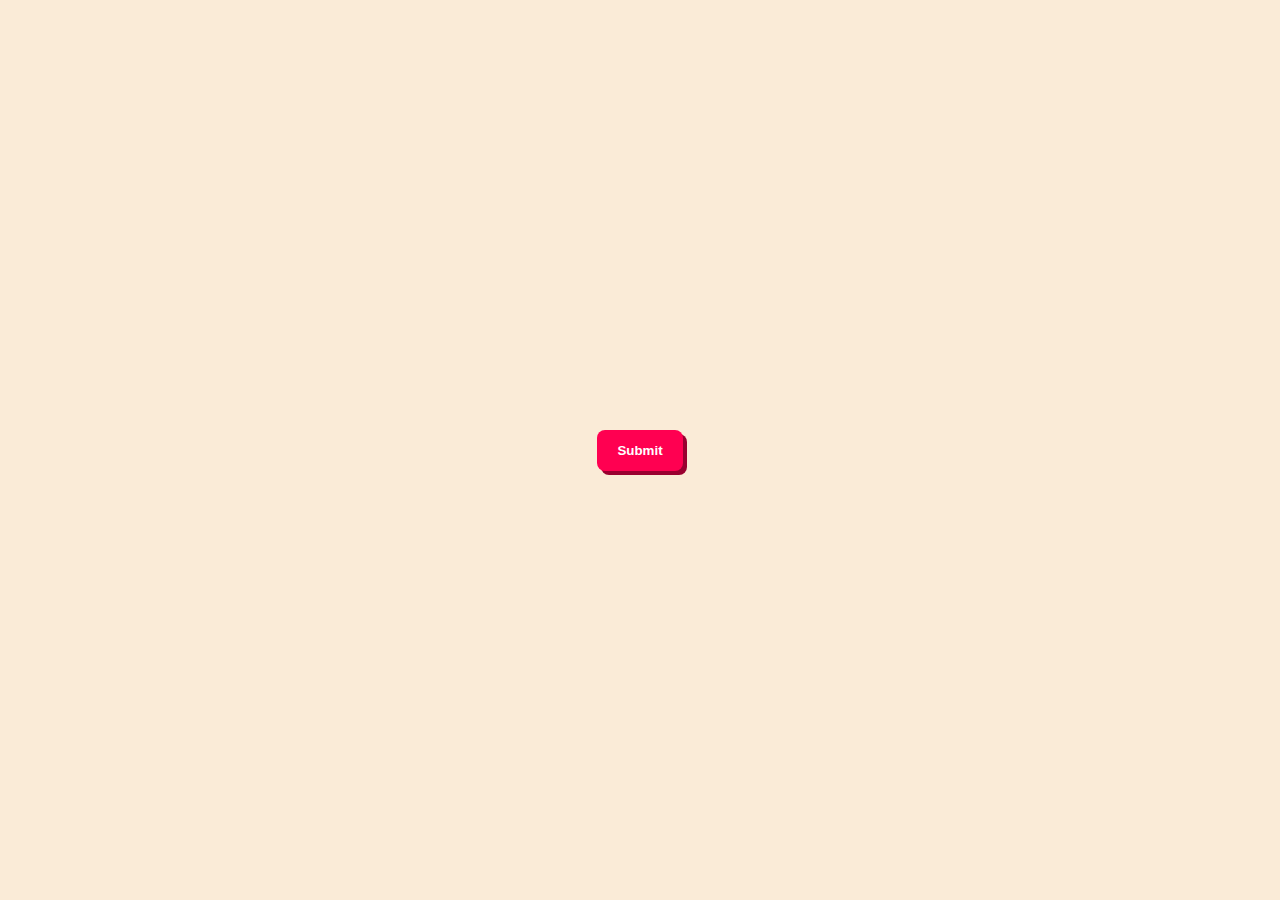
<file: AnalogButton/index.html>
<!DOCTYPE html>
<html lang="en">
<head>
    <meta charset="UTF-8">
    <meta http-equiv="X-UA-Compatible" content="IE=edge">
    <meta name="viewport" content="width=device-width, initial-scale=1.0">
    <title>Document</title>
</head>
<body>
    <style>
        body {
            margin: 0;
            padding: 0;
            height: 100vh;
            background-color: antiquewhite;
            display: flex;
            justify-content: center;
            align-items: center;
        }
        button {
            display: block;
            background-color: #ff0051;
            box-shadow: hsl(341, 100%, 30%) 4px 4px 0;
            border-radius: 8px;
            padding: 13px 20px;
            color: white;
            font-weight: 600;
            border: none;
            transition: transform 200ms, box-shadow 200ms;
        }

        button:active {
            transform: translateX(4px) translateY(4px);
            box-shadow: 0 0 0 #094c66;
        }
    </style>
    <button>
        Submit
    </button>
</body>
</html>
</file>
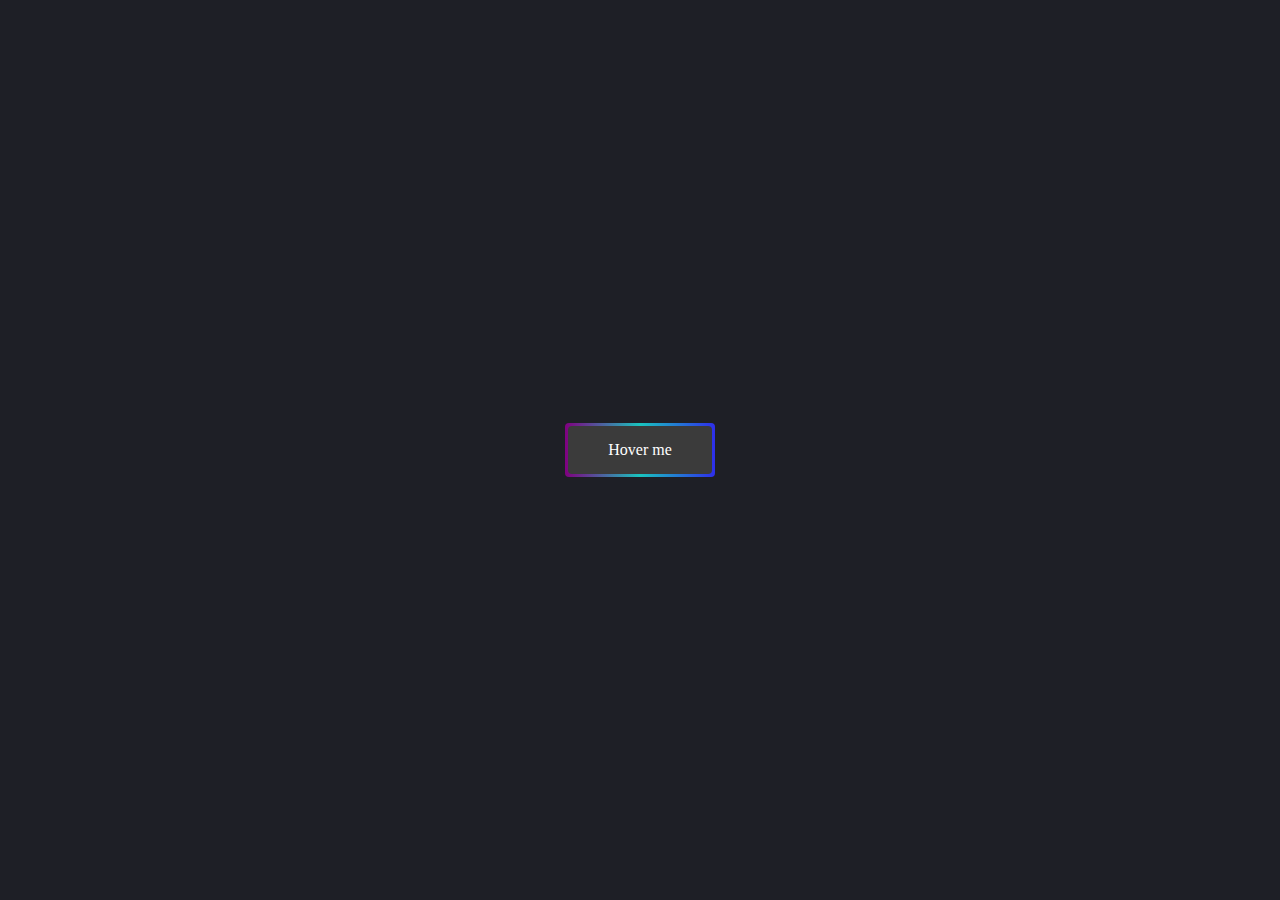
<file: animatedButton/index.html>
<!DOCTYPE html>
<html lang="en">
<head>
    <meta charset="UTF-8">
    <meta http-equiv="X-UA-Compatible" content="IE=edge">
    <meta name="viewport" content="width=device-width, initial-scale=1.0">
    <link rel="stylesheet" href="style.css">
    <title>Document</title>
</head>
<body>
    <a href="#" class="container">
        <span>Hover me</span>
    </a>
</body>
</html>
</file>
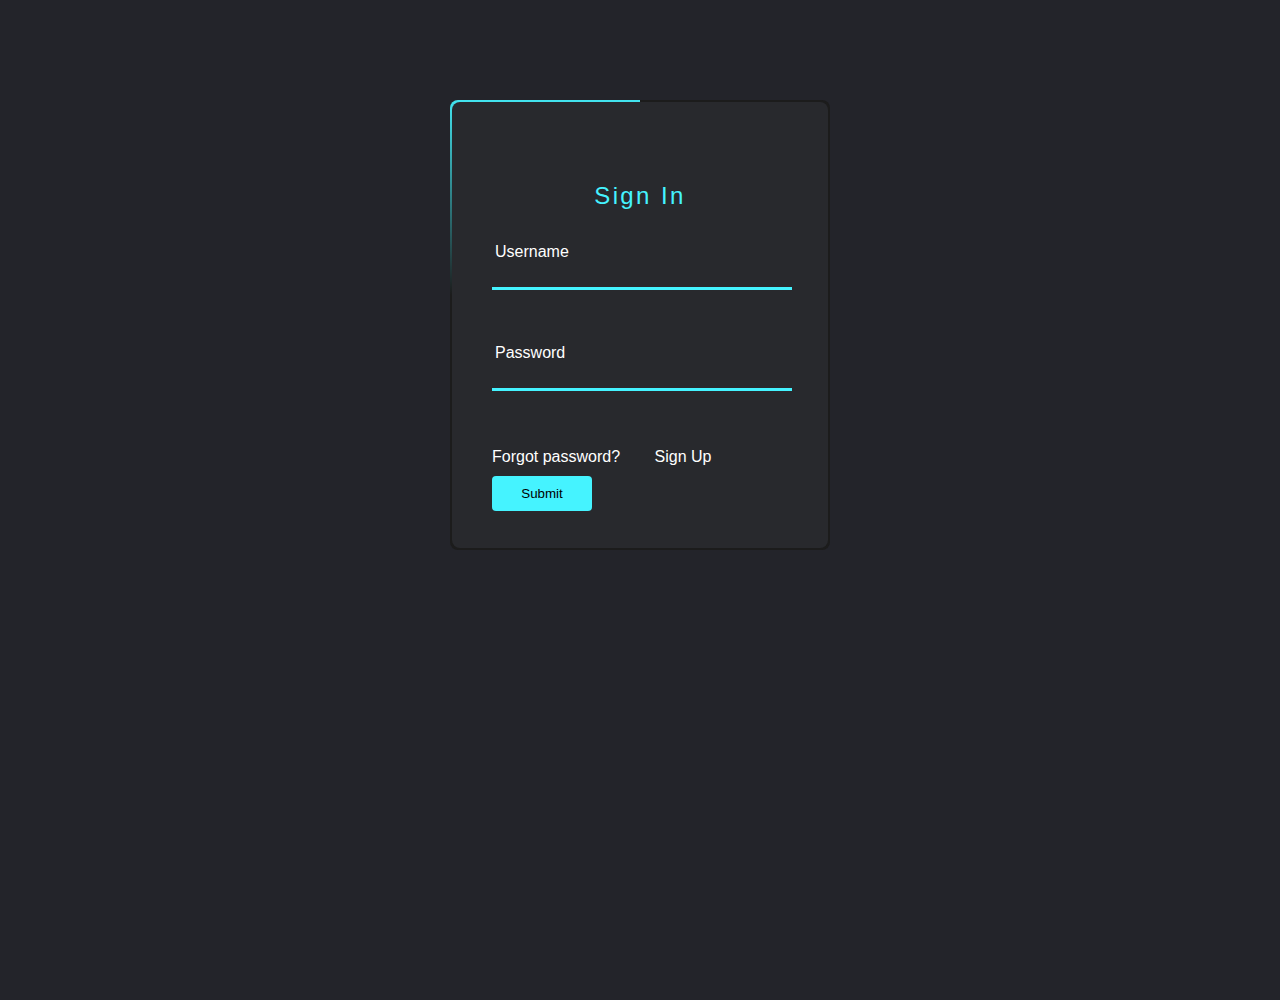
<file: AnimatedLoginForm/index.html>
<!DOCTYPE html>
<html lang="en">
<head>
    <meta charset="UTF-8">
    <meta http-equiv="X-UA-Compatible" content="IE=edge">
    <meta name="viewport" content="width=device-width, initial-scale=1.0">
    <link rel="stylesheet" href="styles.css">
    <title>Animated Login Form</title>
</head>
<body>
    <div class="box">
        <div class="form">
            <h2>
                Sign In
            </h2>
            <div class="inputbox">
                <input type="text" name="user" id="user" required>
                <span>Username</span> <i></i>
            </div>
            <div class="inputbox">
                <input type="password" name="pwd" id="pwd" required>
                <span>Password</span> <i></i>
            </div>
            <div class="links">
                <br><br> <a href="#">Forgot password?</a>

                <a href="#">Sign Up</a>
            </div>
            <input type="submit" value="Submit">
        </div>
    </div>
</body>
</html>
</file>
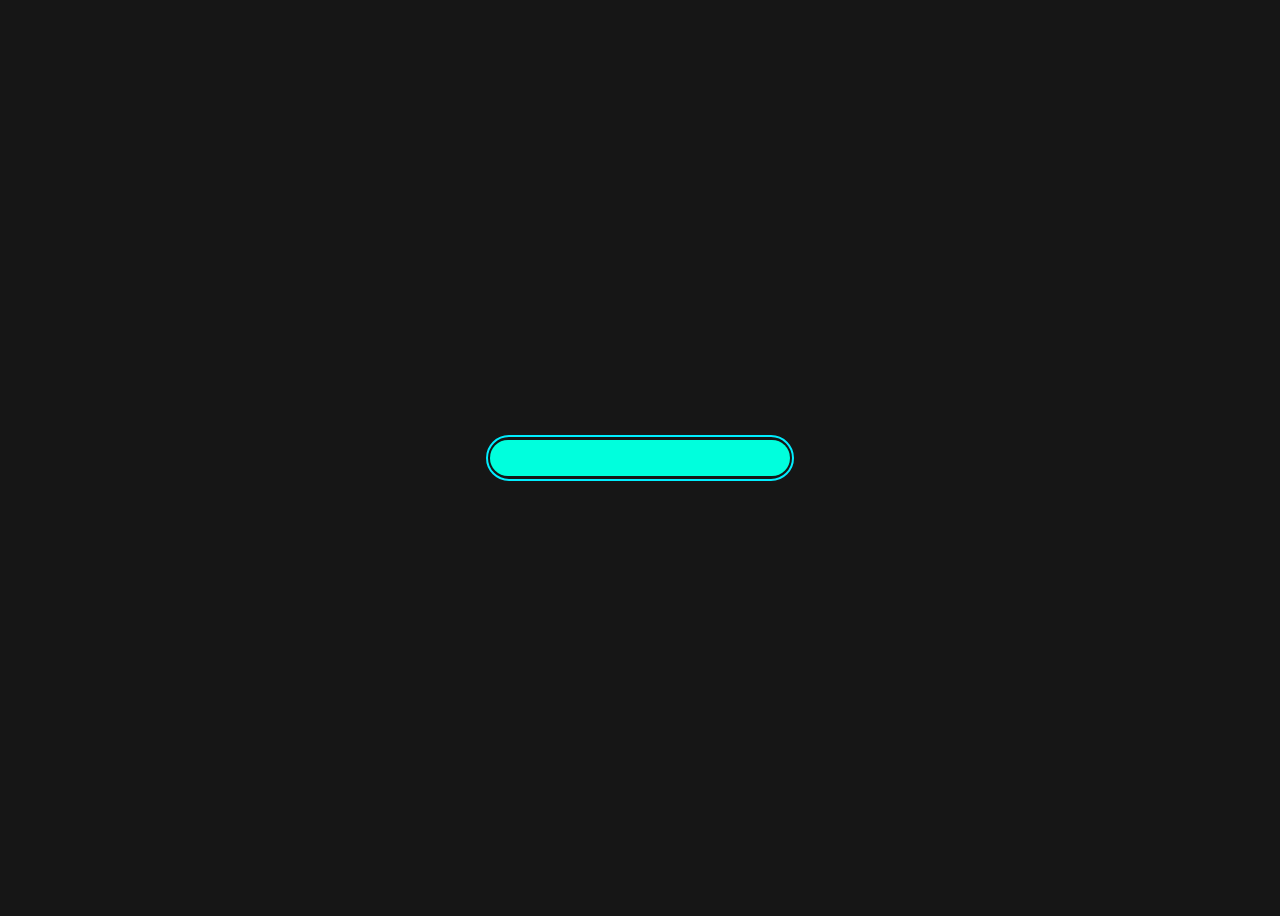
<file: AnimatedProgressBar/index.html>
<!DOCTYPE html>
<html lang="en">
<head>
    <meta charset="UTF-8">
    <meta http-equiv="X-UA-Compatible" content="IE=edge">
    <meta name="viewport" content="width=device-width, initial-scale=1.0">
    <title>Document</title>
    <style>
        body {
            justify-content: center;
            align-items: center;
            height: 100vh;
            display: grid;
            place-items: center;
            background-color: rgb(22, 22, 22);
        }
        .container {
            width: 300px;
            height: 4%;
            border: 2px solid rgb(0, 238, 255);
            border-radius: 40px;
            padding: 3px 2px;
        }
        .fluid {
            width: 100%;
            height: 100%;
            box-sizing: border-box;
            background-color: rgb(0, 255, 221);
            border-radius: 40px;
            animation: load 5s linear forwards infinite;
        }

        @keyframes load {
            from {
                width: 10%;
                box-shadow: 0 0 30px rgb(0, 247, 255), 
                            0 0 50px rgb(0, 247, 255);
            }
            to {
                width: 100%;
                box-shadow: 0 0 30px rgb(0, 247, 255), 
                            0 0 50px rgb(0, 247, 255);
            }
        }
    </style>
</head>
<body>
    <div class="container">
        <div class="fluid">

        </div>
    </div>
</body>
</html>
</file>
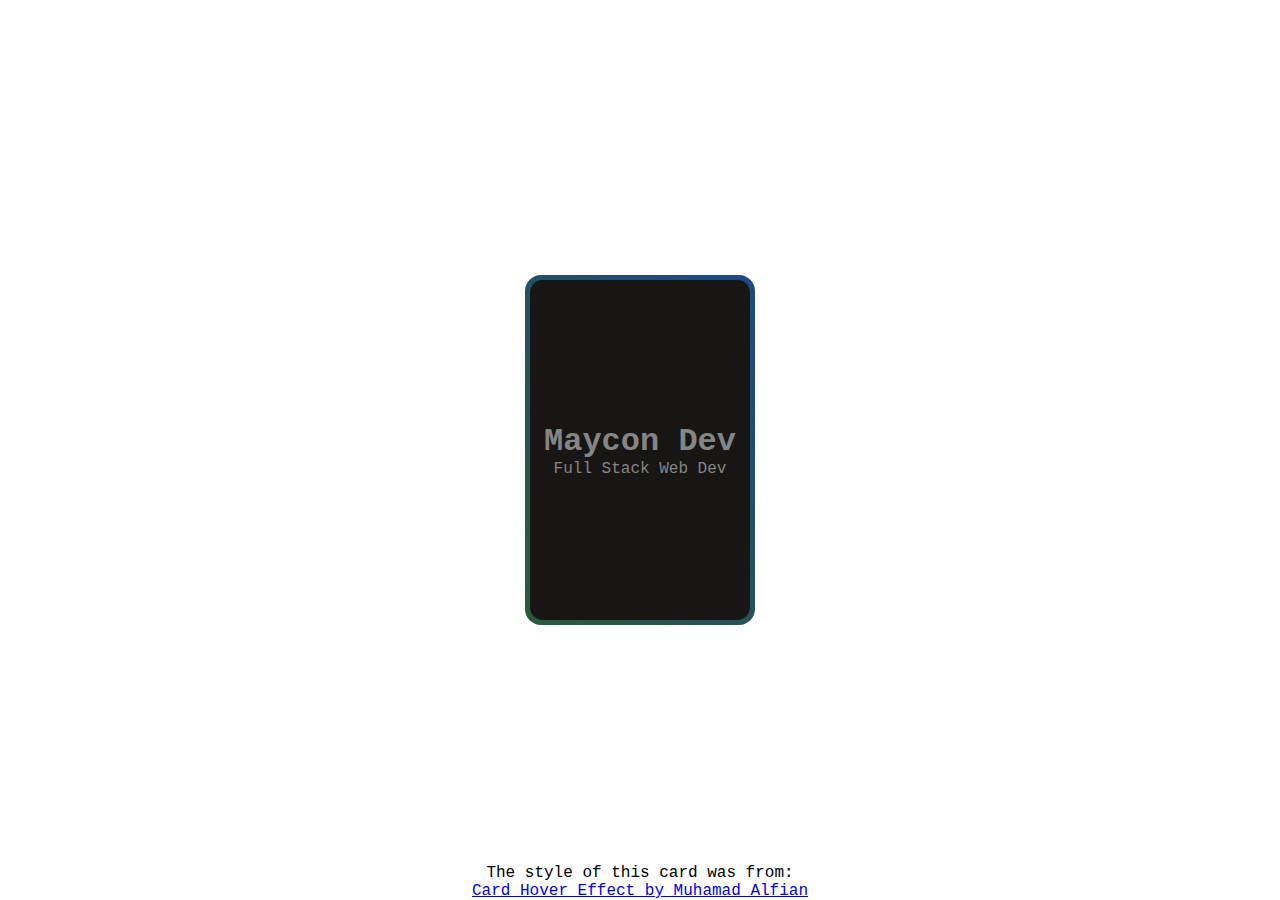
<file: CardHoverEffect/index.html>
<!DOCTYPE html>
<html lang="en">
<head>
    <meta charset="UTF-8">
    <meta http-equiv="X-UA-Compatible" content="IE=edge">
    <meta name="viewport" content="width=device-width, initial-scale=1.0">
    <link rel="stylesheet" href="style.css">
    <title>Card Hover Effect</title>
</head>
<body>
    <div class="container">
        <div class="card">
            <div>
                <h1>Maycon Dev</h1>
                <p>Full Stack Web Dev</p>
            </div>
        </div>
    </div>
    <div class="info">
        <p>The style of this card was from:</p>
        <p><a href="https://www.youtube.com/shorts/rtM_zfIV_bQ">Card Hover Effect by Muhamad Alfian</a></p>
    </div>
</body>
</html>
</file>
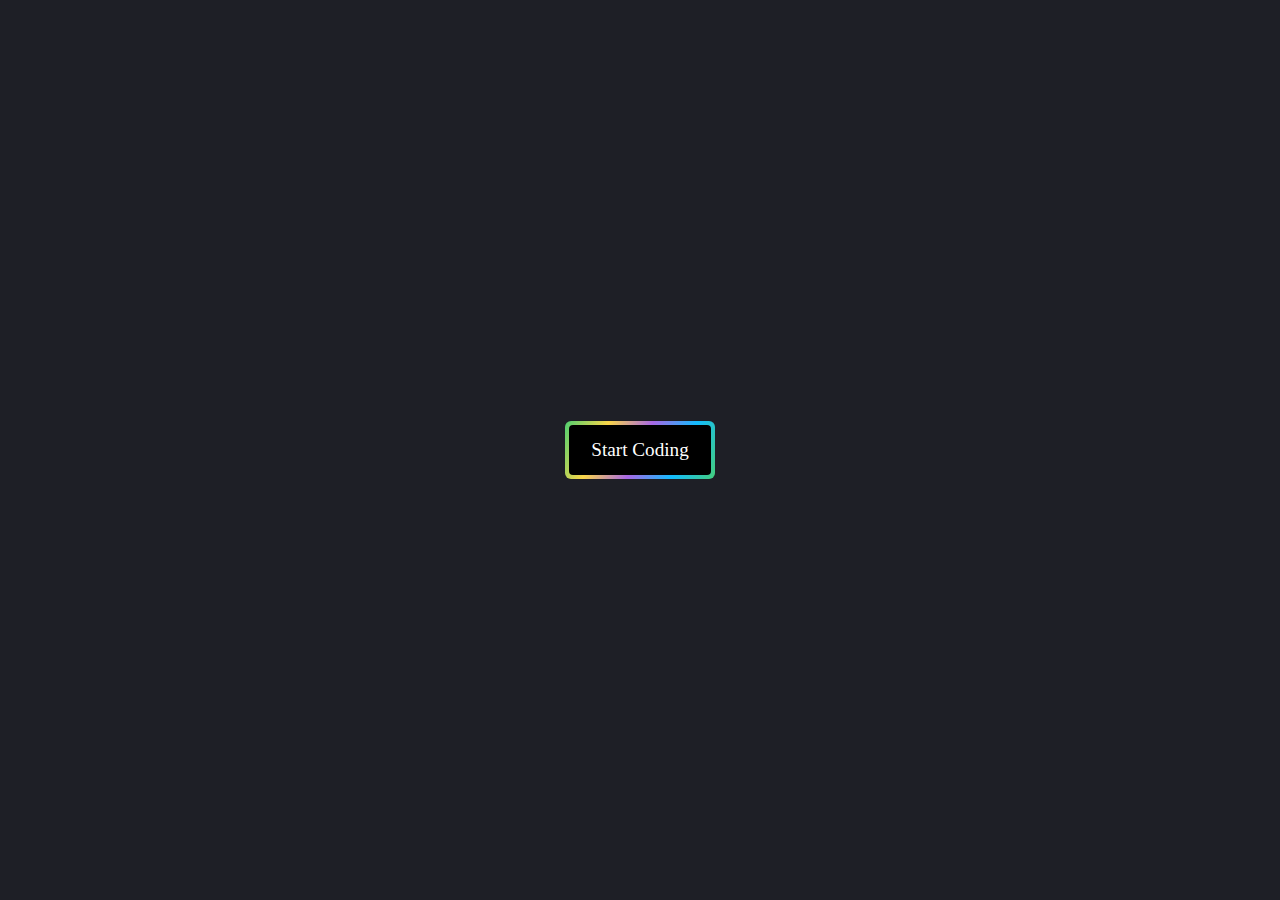
<file: codePenButton/index.html>
<!DOCTYPE html>
<html lang="en">
<head>
    <meta charset="UTF-8">
    <meta http-equiv="X-UA-Compatible" content="IE=edge">
    <meta name="viewport" content="width=device-width, initial-scale=1.0">
    <link rel="stylesheet" href="styles.css">
    <title>Document</title>
</head>
<body>
    <a href="#" class="btn"><span>Start Coding</span></a>
</body>
</html>
</file>
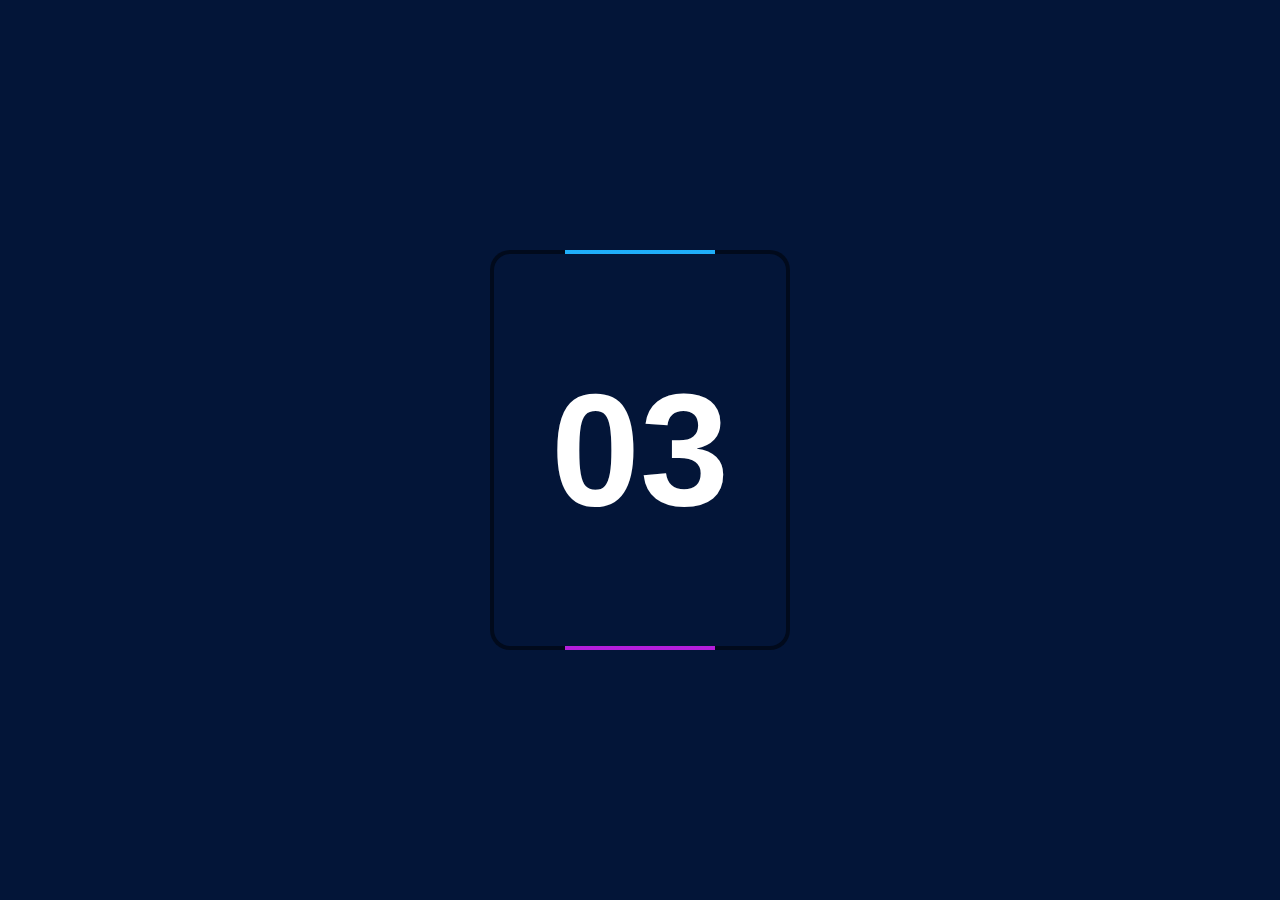
<file: CSSBorderAnimation/index.html>
<!DOCTYPE html>
<html lang="en">
<head>
    <meta charset="UTF-8">
    <meta http-equiv="X-UA-Compatible" content="IE=edge">
    <meta name="viewport" content="width=device-width, initial-scale=1.0">
    <link rel="stylesheet" href="styles.css">
    <title>CSS Border Animation</title>
</head>
<body>
    <div class="box">
        <h2>03</h2>
    </div>
</body>
</html>
</file>
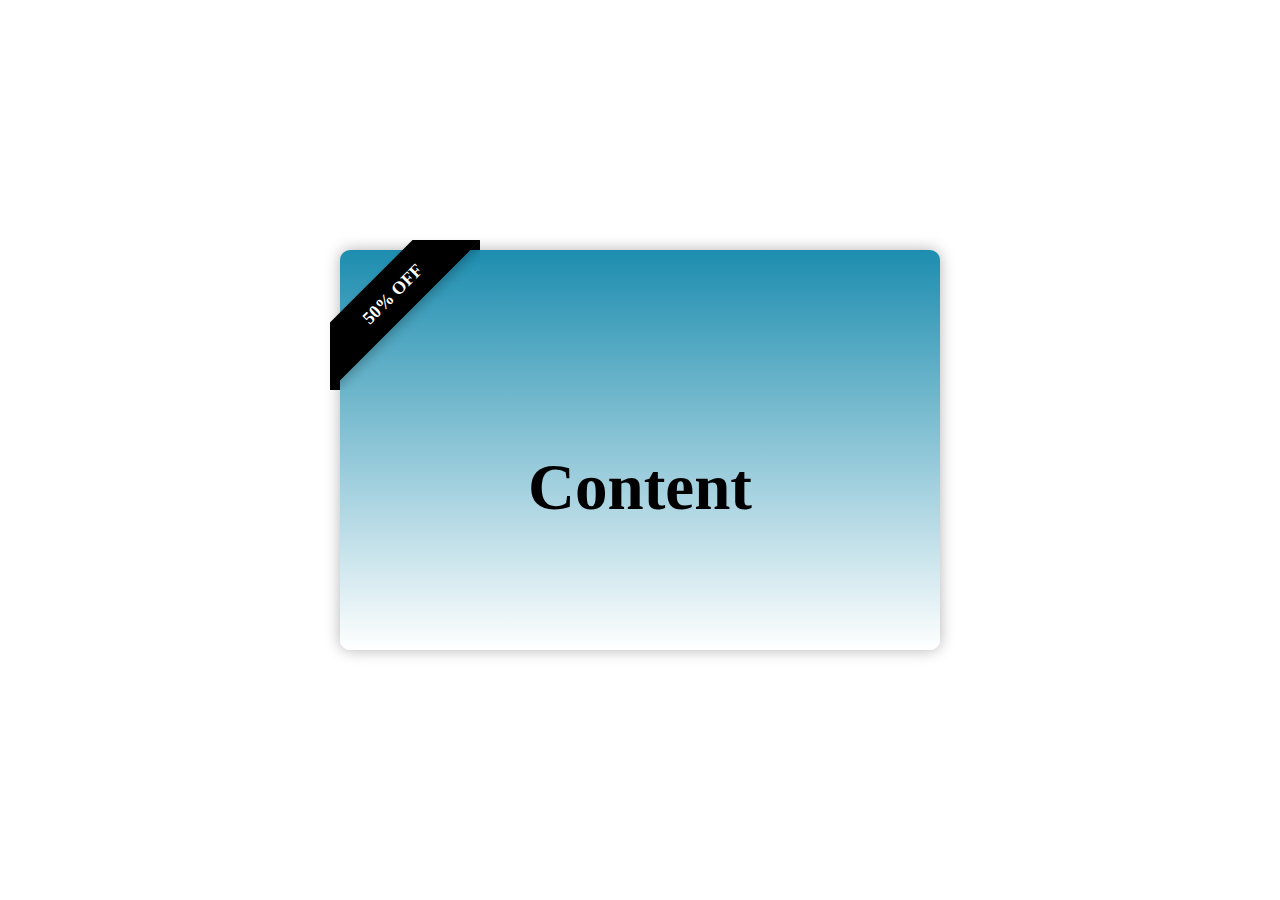
<file: CSSRibbon/index.html>
<!DOCTYPE html>
<html lang="en">
<head>
    <meta charset="UTF-8">
    <meta http-equiv="X-UA-Compatible" content="IE=edge">
    <meta name="viewport" content="width=device-width, initial-scale=1.0">
    <title>CSS Ribbon</title>
</head>
<body>
    <style>
        * {
            margin: 0;
            padding: 0;
            box-sizing: border-box;
        }
        body {
            min-height: 100vh;
            display: flex;
            justify-content: center;
            align-items: center;
            background-color: white;
        }

        .box {
            position: relative;
            max-width: 600px;
            width: 90%;
            height: 400px;
            border-radius: 10px;
            background-image: linear-gradient(rgb(29, 141, 175), white);
            box-shadow: 0 0 15px rgba(0, 0, 0, .3);
        }
        h1 {
            display: flex;
            justify-content: center;
            align-items: center;
            margin-top: 200px;
            font-size: 65px;
        }

        .ribbon {
            width: 150px;
            height: 150px;
            overflow: hidden;
            position: absolute;
        }
        .ribbon::before, 
        .ribbon::after {
            position: absolute;
            z-index: -1;
            content: "";
            display: block;
            border: 5px solid black;
        }
        .ribbon span {
            position: absolute;
            display: block;
            width: 225px;
            padding: 15px 0;
            color: white;
            background-color: black;
            font: 700 18px/1 cursive;
            box-shadow: 0 5px 10px rgba(0, 0, 0, .2);
            text-shadow: 0 5px 10px rgba(0, 0, 0, .2);
            text-transform: uppercase;
            text-align: center;
        }

        .top__left {
            top: -10px;
            left: -10px;
        }
        .top__left::before {
            border-left-color: transparent;
            border-top-color: transparent;
        }
        .top__left::before {
            top: 0;
            right: 0;
        }
        .top__left::after {
            bottom: 0;
            left: 0;
        }
        .top__left span {
            right: -25px;
            top: 30px;
            transform: rotate(-45deg);
        }
    </style>
    <div class="box">
        <div class="ribbon top__left">
            <span>
                50% off
            </span>
        </div>
        <H1>Content</H1>
    </div>
</body>
</html>
</file>
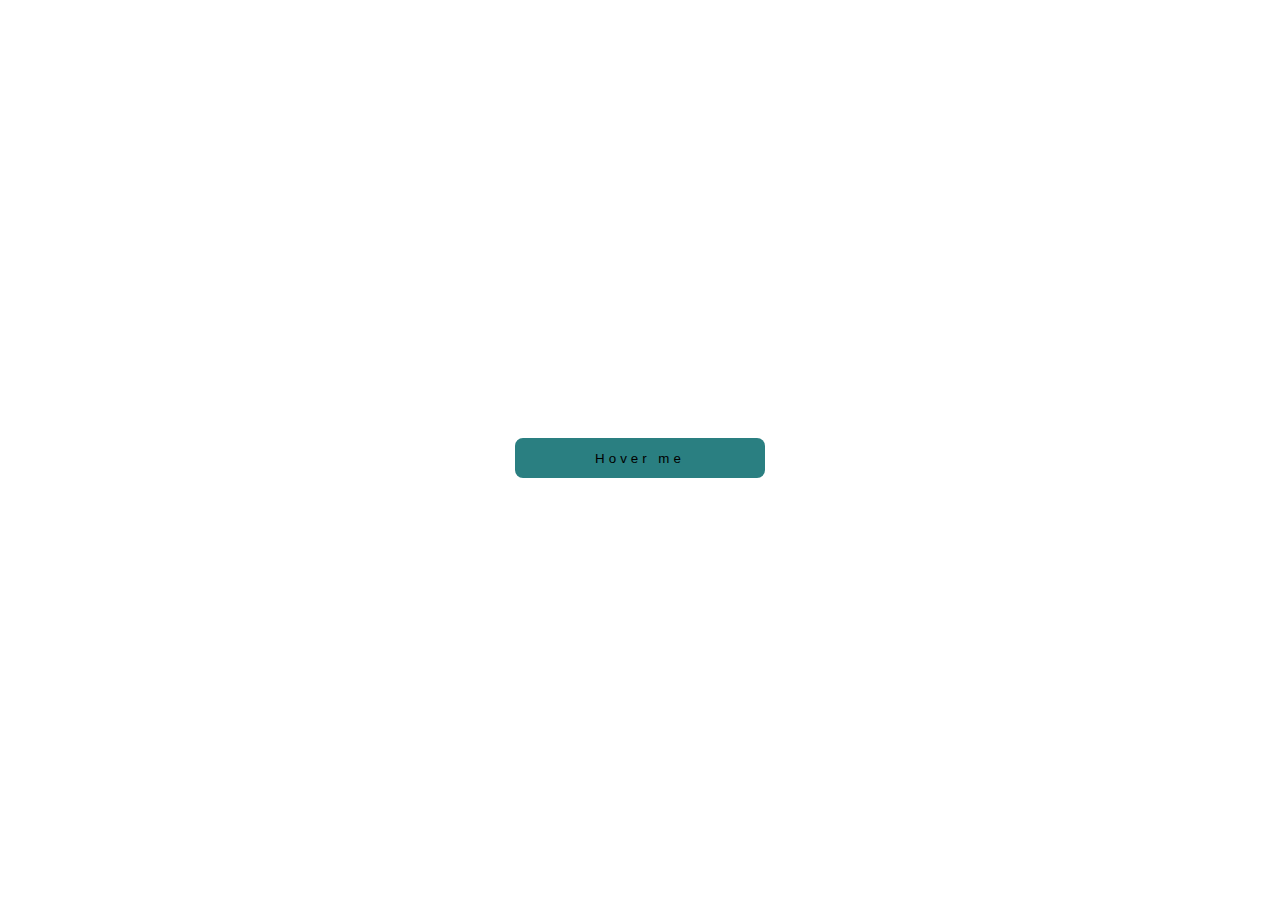
<file: hoverEffect/index.html>
<!DOCTYPE html>
<html lang="en">
<head>
    <meta charset="UTF-8">
    <meta http-equiv="X-UA-Compatible" content="IE=edge">
    <meta name="viewport" content="width=device-width, initial-scale=1.0">
    <link rel="stylesheet" href="styles.css">
    <title>CSS hover effect</title>
</head>
<body>
    <div class="container">
        <button class="btn">Hover me</button>
    </div>
</body>
</html>
</file>
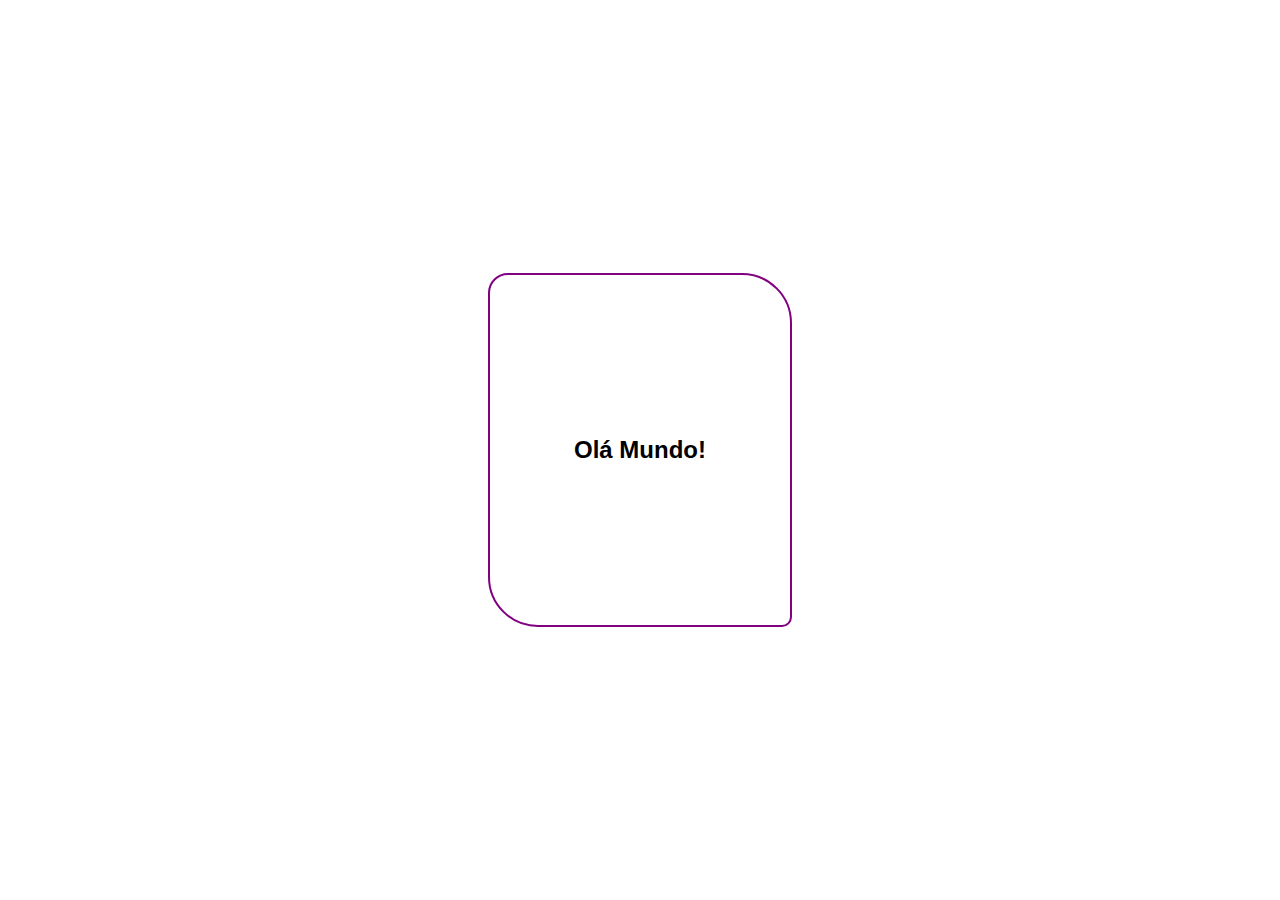
<file: underlineText/index.html>
<!DOCTYPE html>
<html lang="en">
<head>
    <meta charset="UTF-8">
    <meta http-equiv="X-UA-Compatible" content="IE=edge">
    <meta name="viewport" content="width=device-width, initial-scale=1.0">
    <link rel="stylesheet" href="style.css">
    <title>Document</title>
</head>
<body>
    <div class="container">
        <a href="#" class="underline">
            <span class="underline-child">Olá Mundo!</span>
        </a>
    </div>
</body>
</html>
</file>
<file: animatedButton/style.css>
/* https://github.com/MayconParanhos */
* {
    margin: 0;
    padding: 0;
    box-sizing: border-box;
}

body {
    display: flex;
    justify-content: center;
    align-items: center;
    min-height: 100vh;
    background-color: rgb(30, 31, 38);
}

.container {
    width: 150px;
    text-align: center;
    text-decoration: none;
    position: relative;
    border-radius: 4px;
    overflow: hidden;
    display: block;
    padding: 3px;
    transition: box-shadow .5s ease;
}

.container::before {
    content: "";
    background: linear-gradient(90deg, purple, rgb(25, 196, 190), rgb(46, 46, 234), rgb(9, 171, 9), rgb(24, 118, 13));
    position: absolute;
    top: 0;
    left: 0;
    width: 200%;
    height: 100%;
    background-size: 100%;
    z-index: -1;
}

@keyframes animate {
    100% {
        transform: translateX(-50%);
    }
}

.container span {
    background-color: #3b3b3b;
    border-radius: 4px;
    color: white;
    padding: 15px 0;
    display: block;
}

.container:hover::before {
    animation: animate .85s linear infinite;
}
.container:hover {
    box-shadow: 0 0 10px purple, 
                0 0 15px rgb(25, 196, 190), 
                0 0 20px rgb(46, 46, 234), 
                0 0 25px rgb(9, 171, 9), 
                0 0 30px rgb(24, 118, 13);
}
</file>
<file: AnimatedLoginForm/styles.css>
/*
Eu vou adicionar funcionalidades com Javascript para o texto do input
*/

* {
    margin: 0;
    padding: 0;
    box-sizing: border-box;
    font-family: Arial, Helvetica, sans-serif;
}

body {
    display: flex;
    height: 100vh;
    justify-content: center;
    background-color: #23242a;
    margin-top: 100px;
    color: white;
}

.box {
    position: relative;
    width: 380px;
    height: 450px;
    background-color: #1c1c1c;
    border-radius: 8px;
    overflow: hidden;
}

.box::before {
    content: '';
    position: absolute;
    top: -50%;
    left: -50%;
    width: 380px;
    height: 420px;
    background: linear-gradient(0deg, transparent, #45f3ff, #45f3ff);
    transform-origin: bottom right;
    animation: animate 6s linear infinite;
    animation-delay: -3s;
}

@keyframes animate {
    0% {
        transform: rotate(0deg);
    }
    100% {
        transform: rotate(360deg);
    }
}

.form {
    position: absolute;
    inset: 2px;
    z-index: 3;
    border-radius: 8px;
    background-color: #28292d;
    padding: 80px 40px;
    display: flex;
    flex-direction: column;
}

.form h2 {
    color: #45f3ff;
    font-weight: 500;
    text-align: center;
    letter-spacing: .1em;
}

.inputbox {
    position: relative;
    width: 300px;
    margin-top: 25px;
}

.inputbox span {
    display: inline-block;
    position: relative;
    padding: 3px 0 0 3px;
    top: -50px;
    z-index: -1;
    transition: all .4s ease;
}
.inputbox input {
    position: relative;
    width: 100%;
    padding: 25px 5px 5px 5px;
    color: white;
    border: none;
    border-bottom: 3px solid #45f3ff;
    background-color: transparent;
    font-size: 1.2rem;
}
.inputbox input:focus + span{
    color: #45f3ff;
}

.links {
    margin-bottom: 10px;
}
.links a{
    color: white;
    text-decoration: none;
    margin-right: 30px;
}

input[type="submit"] {
    display: block;
    width: 100px;
    padding: 10px 20px;
    background-color: #45f3ff;
    border-radius: 4px;
    border: none;
    transition: all .1s ease-out;
}
input[type="submit"]:active {
    box-shadow: 0 0 10px #45f3ff, 
                0 0 20px #45f3ff;
}
</file>
<file: CardHoverEffect/style.css>
* {
    padding: 0;
    margin: 0;
    box-sizing: border-box;
}

body {
    min-height: 100vh;
    display: flex;
    justify-content: center;
    align-items: center;
    flex-direction: column;
    font-family: 'Courier New', Courier, monospace;
}

.container {
    width: 230px;
    height: 350px;
    position: relative;
    border-radius: 1rem;
    background-image: linear-gradient(50deg, #2a5a3b, #1e4886);
    overflow: hidden;
}

.container::before {
    content: '';
    position: absolute;
    top: 0;
    right: 35px;
    width: 200%;
    height: 34px;
    transform: rotate(-45deg) translate(0, -90px);
    background-image: linear-gradient(50deg, #00ff59, #02b3ff);
    transition: 1.9s;
}

.card {
    position: absolute;
    display: grid;
    place-items: center;
    text-align: center;
    inset: 5px;
    background-color: #171614;
    border-radius: .8rem;
    z-index: 1;
    color: #858585;
    cursor: pointer;
    transition: color .5s ease;
}
.card:hover{
    color: white;
}

.container:hover::before {
    animation: effect 1.9s;
}

@keyframes effect {
    100% {
        transform: rotate(-45deg) translate(0, 450px);
    }
}

.info {
    position: absolute;
    bottom: 0;
    text-align: center;
}
</file>
<file: codePenButton/styles.css>
* {
    margin: 0;
    padding: 0;
    box-sizing: border-box;
}

body {
    height: 100vh;
    display: flex;
    justify-content: center;
    align-items: center;
    background-color: rgb(30, 31, 38);
}

.btn {
    width: 150px;
    text-align: center;
    text-decoration: none;
    position: relative;
    border-radius: 6px;
    color: #fff;
    display: block;
    z-index: 2;
    overflow: hidden;
    padding: 4px;
}

.btn:before {
    content: "";
    z-index: -1;
    position: absolute;
    top: 0;
    left: 0;
    width: 200%;
    height: 100%;
    background: linear-gradient(115deg,#4fcf70,#fad648,#a767e5,#12bcfe,#44ce7b);
    background-size: 50% 100%;
}

.btn span {
    position: relative;
    padding: .9rem 0;
    font-size: 1.2rem;
    background: #000;
    border-radius: 4px;
    display: block;
}

.btn:focus:before, .btn:hover:before{
    animation: animate .75s linear infinite;
}

@keyframes animate {
    to{
        transform: translateX(-50%)
    }
}
</file>
<file: CSSBorderAnimation/styles.css>
* {
    margin: 0;
    padding: 0;
    box-sizing: border-box;
    font-family: 'Poppins', sans-serif;
}

body {
    display: flex;
    justify-content: center;
    align-items: center;
    height: 100vh;
    background-color: #031538;
}

.box {
    position: relative;
    width: 300px;
    height: 400px;
    display: flex;
    justify-content: center;
    align-items: center;
    background-color: rgba(0, 0, 0, .5);
    overflow: hidden;
    border-radius: 20px;
}

.box::before {
    content: '';
    position: absolute;
    width: 150px;
    height: 140%;
    background: linear-gradient(#00ccff, #d400d4);
    animation: animate 4s linear infinite;
}

.box::after {
    content: '';
    position: absolute;
    inset: 4px;
    background-color: #031538;
    border-radius: 16px;
}

@keyframes animate {
    0% {
        transform: rotate(0deg);
    }
    100% {
        transform: rotate(360deg);
    }
}

.box h2 {
    color: #fff;
    font-size: 10em;
    position: relative;
    z-index: 3;
}
</file>
<file: hoverEffect/styles.css>
* {
    letter-spacing: 4px;
    background-color: white;
}

.container {
    display: flex;
    min-height: 100vh;
    justify-content: center;
    align-items: center;
    text-align: center;
}
.btn {
    width: 250px;
    height: 40px;
    border: none;
    border-radius: 8px;;
    color: black;
    background-color: rgb(42, 127, 129);
    box-shadow: inset 0 0 0 0 #0e0e93;
    transition: ease-out .5s;
}

.btn:hover {
    box-shadow: inset 0px 0 10px 10px #0e0e93;
    color: white;
    cursor: pointer;
}
</file>
<file: underlineText/style.css>
* {
    margin: 0;
    padding: 0;
}

html {
    min-height: 100vh;
    display: flex;
    justify-content: center;
    align-items: center;
    font-family: 'Franklin Gothic Medium', 'Arial Narrow', Arial, sans-serif;
}
.container {
    width: 300px;
    height: 350px;
    border: 2px solid purple;
    border-radius: 20px 50px 10px 50px;
    display: flex;
    justify-content: center;
    align-items: center;
}

.underline {
    text-decoration: none;
}
.underline .underline-child {
    font-size: 1.5rem;
    color: black;
    font-weight: 600;
    background-image: linear-gradient(90deg, red, #2d80a3);
    background-size: 0 4px;
    background-position: right bottom;
    background-repeat: no-repeat;
    transition: background-size .3s ease;
}

.underline:hover .underline-child, 
.underline:focus .underline-child {
    background-size: 100% 4px;
    background-position: left bottom;
}
</file>
